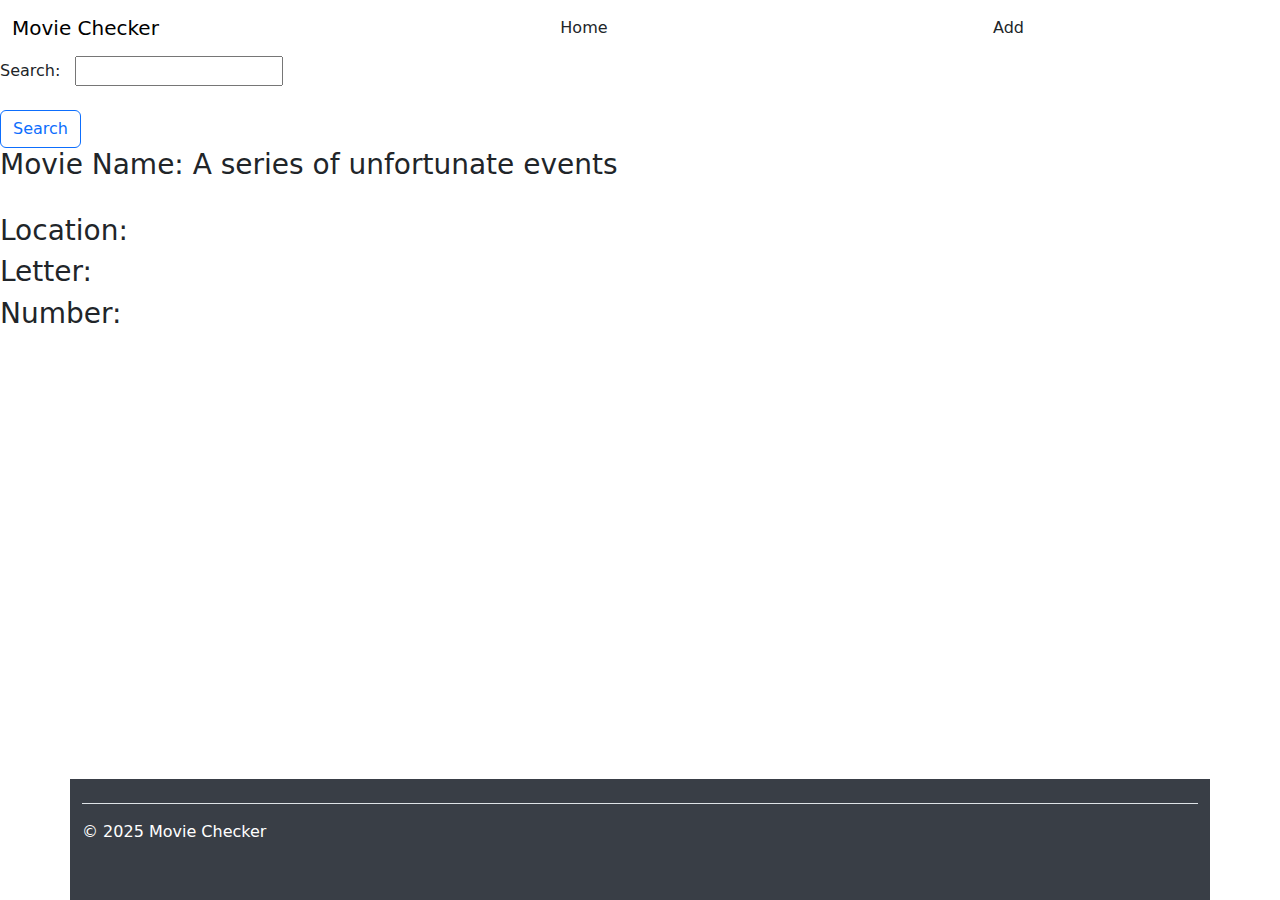
<file: index.html>
<!DOCTYPE html>
<html lang="en">
<head>
    <meta charset="UTF-8">
    <meta name="viewport" content="width=device-width, initial-scale=1.0">
    <title>Movie Checker</title>
    <link rel="stylesheet" href="movie_checker.css">
    <link href="https://cdn.jsdelivr.net/npm/bootstrap@5.3.0-alpha2/dist/css/bootstrap.min.css" rel="stylesheet">
</head>
<body>
    <nav class="navbar">
        <div class="container-fluid" style="padding-right: 20%;">
            <a class="navbar-brand" href="#">Movie Checker</a>
            <a class="nav-link" href="#">Home</a>
            <a class="nav-link" href="#">Add</a>
        </div>
    </nav>

    <div id="main">
        <div class="form-div">
            <Label style="padding-right: 10px;";>Search:</Label>
            <input type="text"><br><br>
            <Button id="search" class="btn btn-outline-primary btn">Search</Button> 
        </div>
        <div>
            <h3>Movie Name: A series of unfortunate events</h3><br>
            <h3>Location: </h3>
            <h3>Letter: </h3>
            <h3>Number: </h3>
        </div>
    </div>
    
    <div class="container" style="background-color: #393E46;">
        <footer class="d-flex flex-wrap justify-content-between align-items-center py-3 my-4 border-top">
            <p style="color: white;">© 2025 Movie Checker<p>
        </footer>
    </div>
    <script src="movie_checker.js"></script>
</body>
</html>
</file>
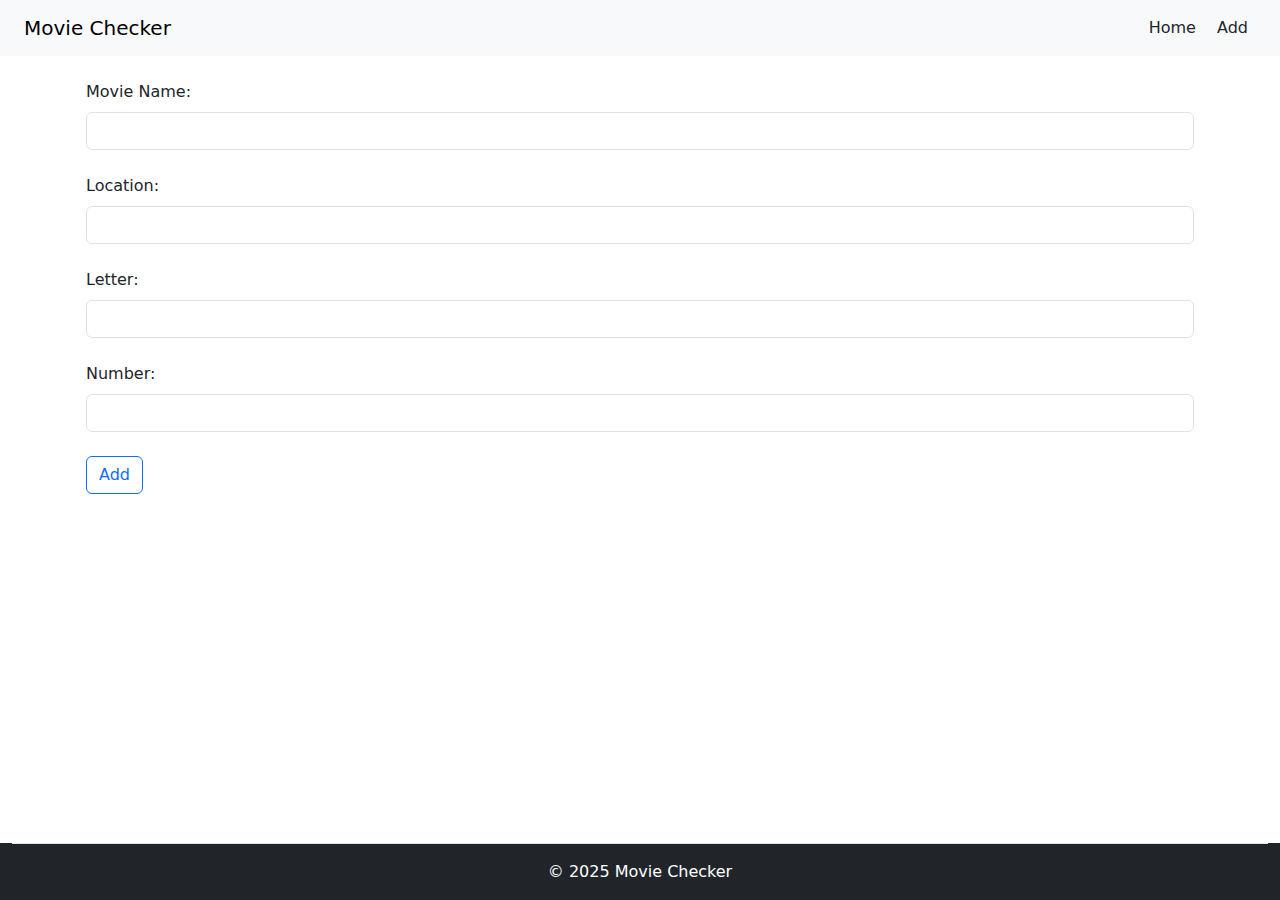
<file: adding_page.html>
<!DOCTYPE html>
<html lang="en">
<head>
  <meta charset="UTF-8" />
  <meta name="viewport" content="width=device-width, initial-scale=1.0" />
  <title>Movie Checker</title>
  <link rel="stylesheet" href="movie_checker.css" />
  <link href="https://cdn.jsdelivr.net/npm/bootstrap@5.3.0-alpha2/dist/css/bootstrap.min.css" rel="stylesheet" />
</head>
<body>

  <nav class="navbar bg-light mb-4">
    <div class="container-fluid d-flex justify-content-between align-items-center px-4">
      <a class="navbar-brand" href="index.html">Movie Checker</a>
      <div>
        <a class="nav-link d-inline px-2" href="index.html">Home</a>
        <a class="nav-link d-inline px-2" href="adding_page.html">Add</a>
      </div>
    </div>
  </nav>

  <div id="main" class="container px-3">
    <div class="form-div mb-4">
      <label class="form-label me-2">Movie Name:</label>
      <input type="text" class="form-control mb-2" id="movie-name"/>
    </div>
    <div class="form-div mb-4">
      <label class="form-label me-2">Location:</label>
      <input type="text" class="form-control mb-2" id="location"/>
    </div>
    <div class="form-div mb-4">
      <label class="form-label me-2">Letter:</label>
      <input type="text" class="form-control mb-2" id="letter"/>
    </div>
    <div class="form-div mb-4">
      <label class="form-label me-2">Number:</label>
      <input type="text" class="form-control mb-2" id="number"/>
    </div>
    <button id="add" class="btn btn-outline-primary">Add</button>
    <p style="display: inline-block; margin-left: 20px;" id="add-response"></p>
  </div>

  <footer class="container-fluid bg-dark text-white mt-5">
    <div class="d-flex justify-content-center py-3 border-top">
      <p class="mb-0">© 2025 Movie Checker</p>
    </div>
  </footer>

  <script src="movie_adding.js"></script>
</body>
</html>
</file>
<file: movie_checker.css>
html, body {
  height: 100%;
  margin: 0;
  padding: 0;
}

body {
  display: flex;
  flex-direction: column;
}

#main {
  flex: 1;
}
</file>
